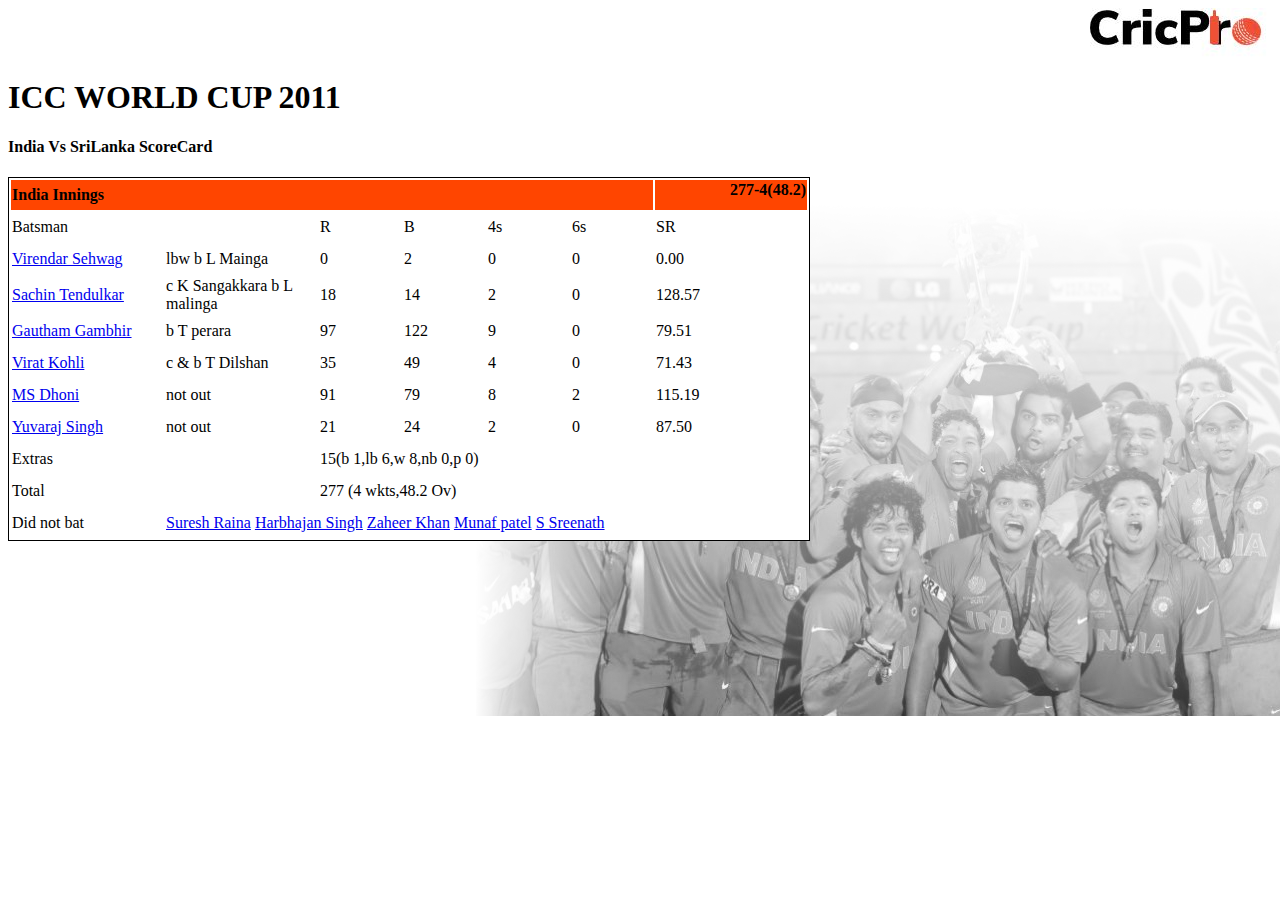
<file: home.html>
<html>
    <head>
        <link rel="stylesheet" href="style.css">
        <title>
            Document
        </title>
 </head>
    <body> 
        <header class="cricimg">
            <img src="./Logo.jpg" alt="logo">
        </header>
        <div class = "heading">
            <h1>ICC WORLD CUP 2011</h1>
            <h4>India Vs SriLanka ScoreCard</h4>
        </div>
        <div class="tablescore">
            <table class="tablecric">
                <tr class="tablehead" >
                    <th colspan="6" class="tablechild1">India Innings</th>
                    <th  class="tablechild2">277-4(48.2)</th>
                </tr>
                <tr>
                    <td>Batsman</td>
                    <td>&nbsp;</td>
                    <td>R</td>
                    <td>B</td>
                    <td>4s</td>
                    <td>6s</td>
                    <td>SR</td>
                </tr>
                <tr>
                    <td><a href="Player1.png">Virendar Sehwag</a></td>
                    <td>lbw b L Mainga</td>
                    <td>0</td>
                    <td>2</td>
                    <td>0</td>
                    <td>0</td>
                    <td>0.00</td>
                </tr>
                <tr>
                    <td><a href="Player2.png">Sachin Tendulkar</a></td>
                    <td>c K Sangakkara b L malinga</td>
                    <td>18</td>
                    <td>14</td>
                    <td>2</td>
                    <td>0</td>
                    <td>128.57</td>
                </tr>
                <tr>
                    <td><a href="Player3.png">Gautham Gambhir</a></td>
                    <td>b T perara</td>
                    <td>97</td>
                    <td>122</td>
                    <td>9</td>
                    <td>0</td>
                    <td>79.51</td>
                </tr>
                <tr>
                    <td><a href="Player4.png">Virat Kohli</a></td>
                    <td>c & b T Dilshan</td>
                    <td>35</td>
                    <td>49</td>
                    <td>4</td>
                    <td>0</td>
                    <td>71.43</td>
                </tr>
                <tr>
                    <td><a href="Player5.png">MS Dhoni</a></td>
                    <td>not out</td>
                    <td>91</td>
                    <td>79</td>
                    <td>8</td>
                    <td>2</td>
                    <td>115.19</td>
                </tr>
                <tr>
                    <td><a href="Player6.png">Yuvaraj Singh</a></td>
                    <td>not out</td>
                    <td>21</td>
                    <td>24</td>
                    <td>2</td>
                    <td>0</td>
                    <td>87.50</td>
                </tr>
                <tr>
                    <td>Extras</td>
                    <td>&nbsp;</td>
                    <td colspan="4">15(b 1,lb 6,w 8,nb 0,p 0)</td>
                </tr>
                <tr>
                    <td>Total</td>
                    <td>&nbsp;</td>
                    <td colspan="4">277 (4 wkts,48.2 Ov)</td>
                </tr>
                <tr>
                    <td>Did not bat</td>
                    <td colspan="6"><a href="Player1-1.jpg">Suresh Raina</a>
                    <a href="Player1-2.jpg">Harbhajan Singh</a>                          <a href="Player1-3.jpg">Zaheer Khan</a>
                    <a href="Player1-4.jpg">Munaf patel</a>
                    <a href="Player1-5.jpg">S Sreenath</a></td>
                    
                </tr>
            </table>
        </div>

    </body>
</html>
</file>
<file: style.css>
.cricimg{
    display: flex;
    justify-content: flex-end;
}

td{
    width: 150px;
    height: 30px;
} 
tr{
    border-color: black;
    border-style: solid;
    border-width: 1px;
}
td:nth-of-type(3),td:nth-of-type(4),td:nth-of-type(5),td:nth-of-type(6){
    width: 80px;
}
.tablechild1{
    text-align: left;
}

.tablechild2{
    display: flex;
    justify-content: flex-end;
    text-align:left;
}
.tablehead {
    background-color: orangered;
    height: 30px;
    
}
.tablecric {
    border-width: 1px;
    border-color: black;
    border-style: solid;
    background:white;
    
}
body{
    background-image: url('background-image1.png');
    background-repeat: no-repeat;
    background-position: right;
}
h1,h4{
    font-family: Verdana;
    text-shadow:blue;
}
</file>
